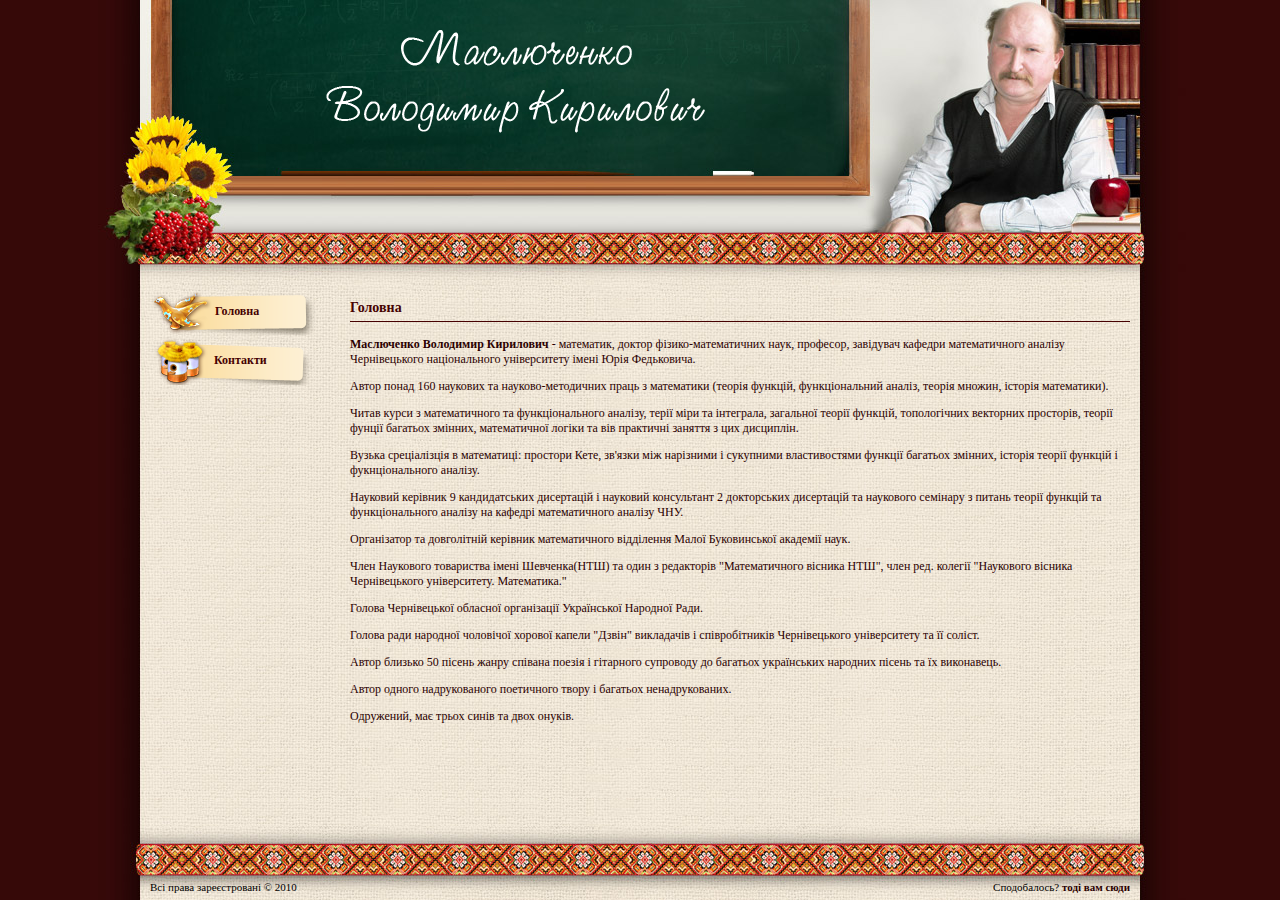
<file: index.html>
<!DOCTYPE html PUBLIC "-//W3C//DTD XHTML 1.0 Strict//EN"
    "http://www.w3.org/TR/xhtml1/DTD/xhtml1-strict.dtd">
<html xmlns="http://www.w3.org/1999/xhtml" xml:lang="uk-ua" lang="uk-ua" dir="ltr">
  <head>
    <meta http-equiv="Content-Type" content="text/html; charset=utf-8" />
    <meta name="robots" content="index, follow" />
    <title>
      Персональний сайт Маслюченка Володимира Кириловича
    </title>
    <link href="favicon.ico" rel="shortcut icon" type="image/x-icon" />
    <link rel="stylesheet" href="style.css" type="text/css" />
  </head>
  <body>
    <div id="pageLayout">
      <div id="pageTop">
        <div>
          <a id="logo" href="http://www.maslyuchenko.cv.ua/" alt="Персональний сайт Маслюченка Володимира Кириловича" title="Персональний сайт Маслюченка Володимира Кириловича" name="logo"></a>
        </div>
      </div>
      <div id="pageContent">
        <div id="left">
          <div class="moduletable_menu">
            <ul class="menu">
              <li id="current" class="active item1">
                <a href="/"><span>Головна</span></a>
              </li>
              <li class="item5">
                <a href="kontakty.html"><span>Контакти</span></a>
              </li>
            </ul>
          </div>
        </div>
        <div id="content">
          <div id="contentTop">
            <div class="moduletable_pathway">
              <h1>
                <span class="breadcrumbs pathway">Головна</span>
              </h1>
            </div>
          </div>
          <div class="blog">
            <div class="leading">
              <p>
                <strong>Маслюченко Володимир Кирилович</strong> - математик, доктор фізико-математичних наук, професор, завідувач кафедри математичного аналізу Чернівецького національного університету імені Юрія Федьковича.
              </p>
              <p>
                Автор понад 160 наукових та науково-методичних праць з математики (теорія функцій, функціональний аналіз, теорія множин, історія математики).
              </p>
              <p>
                Читав курси з математичного та функціонального аналізу, терії міри та інтеграла, загальної теорії функцій, топологічних векторних просторів, теорії фунції багатьох змінних, математичної логіки та вів практичні заняття з цих дисциплін.
              </p>
              <p>
                Вузька среціалізція в математиці: простори Кете, зв'язки між нарізними і сукупними властивостями функції багатьох змінних, історія теорії функцій і фукнціонального аналізу.
              </p>
              <p>
                Науковий керівник 9 кандидатських дисертацій і науковий консультант 2 докторських дисертацій та наукового семінару з питань теорії функцій та функціонального аналізу на кафедрі математичного аналізу ЧНУ.
              </p>
              <p>
                Організатор та довголітній керівник математичного відділення Малої Буковинської академії наук.
              </p>
              <p>
                Член Наукового товариства імені Шевченка(НТШ) та один з редакторів "Математичного вісника НТШ", член ред. колегії "Наукового вісника Чернівецького університету. Математика."
              </p>
              <p>
                Голова Чернівецької обласної організації Української Народної Ради.
              </p>
              <p>
                Голова ради народної чоловічої хорової капели "Дзвін" викладачів і співробітників Чернівецького університету та її соліст.
              </p>
              <p>
                Автор близько 50 пісень жанру співана поезія і гітарного супроводу до багатьох українських народних пісень та їх виконавець.
              </p>
              <p>
                Автор одного надрукованого поетичного твору і багатьох ненадрукованих.
              </p>
              <p>
                Одружений, має трьох синів та двох онуків.
              </p>
            </div><span class="leading_separator">&nbsp;</span>
          </div>
          <div id="contentBottom"></div>
        </div>
        <div class="clear"></div>
      </div>
      <div id="empty"></div>
    </div>
    <div id="footer">
      <div class="container">
        <div class="right">
          Сподобалось? <a href="https://github.com/timsly" target="_blank">тоді вам сюди</a>
        </div>
        <div class="left">
          Всі права зареєстровані © 2010
        </div>
        <div class="clear"></div>
      </div>
    </div>
  </body>
</html>
</file>
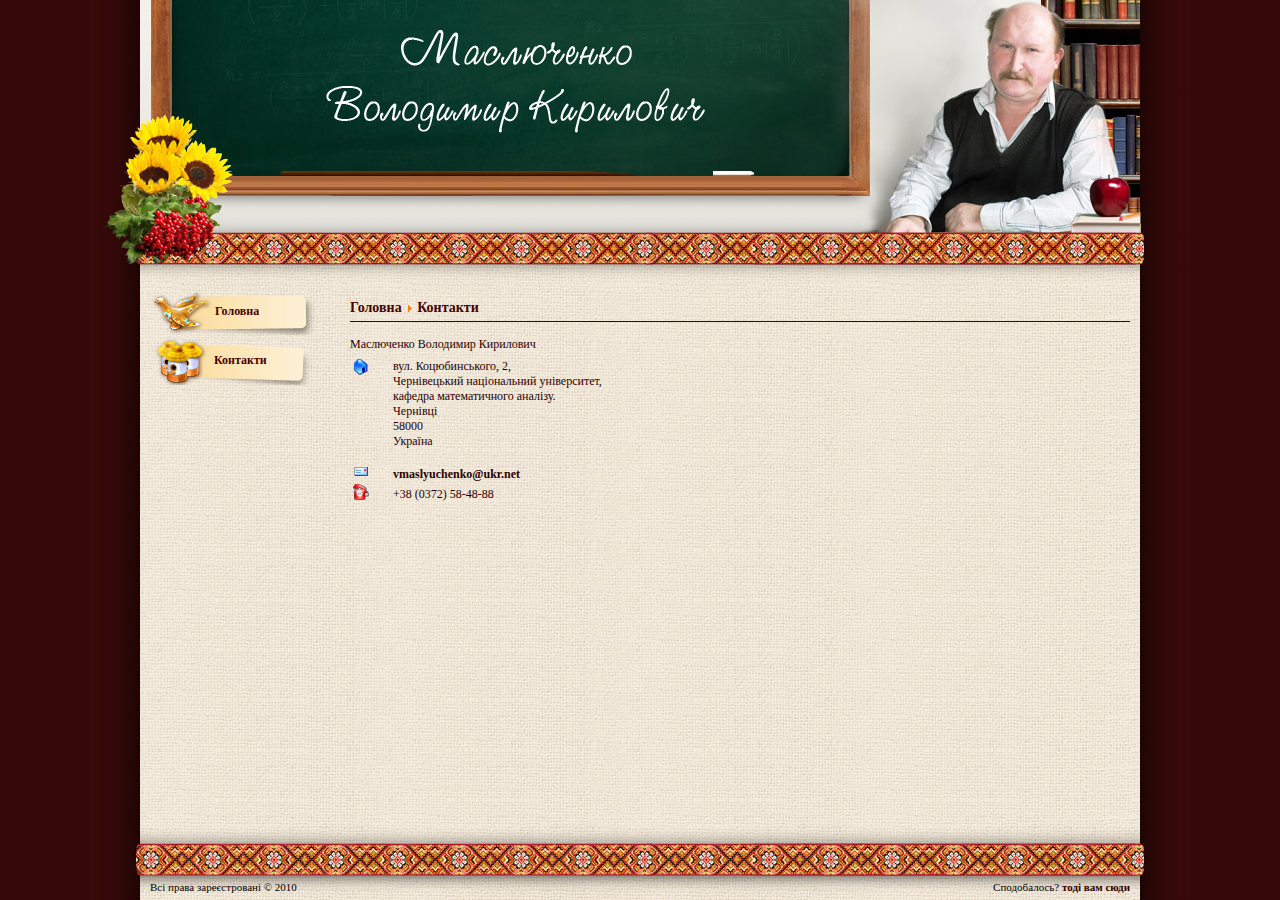
<file: kontakty.html>
<!DOCTYPE html PUBLIC "-//W3C//DTD XHTML 1.0 Strict//EN"
    "http://www.w3.org/TR/xhtml1/DTD/xhtml1-strict.dtd">
<html xmlns="http://www.w3.org/1999/xhtml" xml:lang="uk-ua" lang="uk-ua" dir="ltr">
  <head>
    <meta http-equiv="Content-Type" content="text/html; charset=utf-8" />
    <meta name="robots" content="index, follow" />
    <title>
      Персональний сайт Маслюченка Володимира Кириловича
    </title>
    <link href="favicon.ico" rel="shortcut icon" type="image/x-icon" />
    <link rel="stylesheet" href="style.css" type="text/css" />
  </head>
  <body>
    <div id="pageLayout">
      <div id="pageTop">
        <div>
          <a id="logo" href="http://www.maslyuchenko.cv.ua/" alt="Персональний сайт Маслюченка Володимира Кириловича" title="Персональний сайт Маслюченка Володимира Кириловича" name="logo"></a>
        </div>
      </div>
      <div id="pageContent">
        <div id="left">
          <div class="moduletable_menu">
            <ul class="menu">
              <li id="current" class="active item1">
                <a href="/"><span>Головна</span></a>
              </li>
              <li class="item5">
                <a href="kontakty.html"><span>Контакти</span></a>
              </li>
            </ul>
          </div>
        </div>
        <div id="content">
          <div id="contentTop">
            <div class="moduletable_pathway">
              <h1>
                <span class="breadcrumbs pathway"><a href="/" class="pathway">Головна</a></span>
              </h1><span class="breadcrumbs pathway"><img src="images/arrow.png" alt="" /></span>
              <h1>
                <span class="breadcrumbs pathway">Контакти</span>
              </h1>
            </div>
          </div>
          <div id="component-contact">
            <table width="100%" cellpadding="0" cellspacing="0" border="0" class="contentpaneopen">
              <tbody>
                <tr>
                  <td width="100%" class="contentheading">
                    Маслюченко Володимир Кирилович
                  </td>
                </tr>
                <tr>
                  <td>
                    <table border="0" width="100%">
                      <tbody>
                        <tr>
                          <td></td>
                          <td rowspan="2" align="right" valign="top"></td>
                        </tr>
                        <tr>
                          <td>
                            <table width="100%" cellpadding="0" cellspacing="0" border="0">
                              <tbody>
                                <tr>
                                  <td rowspan="6" valign="top" width="40">
                                    <img src="images/con_address.png" alt="Адреса: " />
                                  </td>
                                </tr>
                                <tr>
                                  <td valign="top">
                                    вул. Коцюбинського, 2,<br />
                                    Чернівецький національний університет,<br />
                                    кафедра математичного аналізу.
                                  </td>
                                </tr>
                                <tr>
                                  <td valign="top">
                                    Чернівці
                                  </td>
                                </tr>
                                <tr>
                                  <td valign="top">
                                    58000
                                  </td>
                                </tr>
                                <tr>
                                  <td valign="top">
                                    Україна
                                  </td>
                                </tr>
                              </tbody>
                            </table><br />
                            <table width="100%" cellpadding="0" cellspacing="0" border="0">
                              <tbody>
                                <tr>
                                  <td width="40">
                                    <img src="images/emailButton.png" alt="Ел. пошта: " />
                                  </td>
                                  <td>
                                    <a href="mailto:vmaslyuchenko@ukr.net">vmaslyuchenko@ukr.net</a>
                                  </td>
                                </tr>
                                <tr>
                                  <td width="40">
                                    <img src="images/con_tel.png" alt="Телефон: " />
                                  </td>
                                  <td>
                                    +38 (0372) 58-48-88
                                  </td>
                                </tr>
                              </tbody>
                            </table><br />
                          </td>
                        </tr>
                      </tbody>
                    </table>
                  </td>
                  <td>
                    &nbsp;
                  </td>
                </tr>
                <tr>
                  <td></td>
                </tr>
              </tbody>
            </table>
          </div>
          <div id="contentBottom"></div>
        </div>
        <div class="clear"></div>
      </div>
      <div id="empty"></div>
    </div>
    <div id="footer">
      <div class="container">
        <div class="right">
          Сподобалось? <a href="https://github.com/timsly" target="_blank">тоді вам сюди</a>
        </div>
        <div class="left">
          Всі права зареєстровані © 2010
        </div>
        <div class="clear"></div>
      </div>
    </div>
  </body>
</html>
</file>
<file: style.css>
html
{
	height: 100%;
}

body
{
	padding: 0;
	margin: 0;
	color: #2b0000;
	height: 100%;
	font-family: Tahoma;
	font-size: 12px;
	background: #360908 url("images/back.jpg") repeat-y center top;
	min-width: 1000px;
}

a
{
	outline: none;
	font-weight: bold;
	color: #2b0000;
	text-decoration: none;
}

a:hover
{
	color: #2b0000;
	text-decoration: underline;
}

img
{
	margin: 0;
	padding: 0;
	border: none;
}

a img
{
	border: none;
}

form
{
	padding: 0;
	margin: 0;
}

.clear
{
	clear: both;
	height: 0;
	overflow: hidden;
	font-size: 0;
	line-height: 0;
}

#pageLayout
{
	height: auto !important;
  height: 100%;
  min-height: 100%;
  /*background: url("images/content_back.jpg") repeat-y center top;*/
	margin-bottom: -74px;
	min-width: 1000px;
}

#empty
{
	width: 100%;
	height: 74px;
	clear: both;
}

#footer
{
	height: 74px;
	background: url("images/footer.jpg") no-repeat center top;
	font-size: 11px;
	color: #000;
}

#footer .container
{
	width: 1000px;
	margin: 0 auto;
}

#footer .container div
{
	margin-top: 55px;
	width: 200px;
}

#footer .left
{
	float: left;
	margin-left: 10px;
}

#footer .right
{
	float: right;
	margin-right: 10px;
	text-align: right;
}

#pageLayout #pageTop
{
	height: 285px;
	background: url("images/logo.jpg") no-repeat center top;
	position: relative;
}

#pageLayout #pageTop div
{
	margin: 0 auto;
	width: 1000px;
	position: relative;
}

#pageLayout #pageTop #logo
{
	display: block;
	background: url("images/mvk.png") no-repeat left top;
	position: absolute;
	width: 387px;
	height: 110px;
	top: 30px;
	left: 185px;
}

#pageLayout #pageContent
{
	width: 1000px;
	margin: 0 auto;
}

#pageLayout #pageContent #left
{
	float: left;
	width: 200px;
	margin-right: 10px;
}

#pageLayout #pageContent #left .moduletable_menu
{
}

#pageLayout #pageContent #left .moduletable_menu ul.menu
{
	margin: 0;
	padding: 0;
	list-style: none;
}

#pageLayout #pageContent #left .moduletable_menu ul.menu li
{
	display: block;
	margin: 0;
	padding: 0;
	height: 50px;
	line-height: 50px;
	background: url("images/main_menu.png") no-repeat;
}

#pageLayout #pageContent #left .moduletable_menu ul.menu li:hover a
{
	color: #ffedcc;
}

#pageLayout #pageContent #left .moduletable_menu ul.menu li a
{
	font-weight: bold;
	color: #460101;
}

#pageLayout #pageContent #left .moduletable_menu ul.menu li a:hover
{
	text-decoration: none;
}

#pageLayout #pageContent #left .moduletable_menu ul.menu li.item1
{
	width: 184px;
	background-position: 0 0;
	line-height: 53px;
}

#pageLayout #pageContent #left .moduletable_menu ul.menu li.item1 a
{
	margin-left: 75px;
}

#pageLayout #pageContent #left .moduletable_menu ul.menu li.item1:hover
{
	background-position: 0 -57px;
}

#pageLayout #pageContent #left .moduletable_menu ul.menu li.item2
{
	width: 152px;
	background-position: -184px 0;
	margin-left: 14px;
}

#pageLayout #pageContent #left .moduletable_menu ul.menu li.item2:hover
{
	background-position: -184px -57px;
}

#pageLayout #pageContent #left .moduletable_menu ul.menu li.item2 a
{
	margin-left: 60px;
}

#pageLayout #pageContent #left .moduletable_menu ul.menu li.item3
{
	width: 145px;
	background-position: -336px 0;
	margin-left: 19px;
}

#pageLayout #pageContent #left .moduletable_menu ul.menu li.item3:hover
{
	background-position: -335px -57px;
}

#pageLayout #pageContent #left .moduletable_menu ul.menu li.item3 a
{
	margin-left: 55px;
}

#pageLayout #pageContent #left .moduletable_menu ul.menu li.item4
{
	width: 146px;
	background-position: -481px 0;
	margin-left: 10px;
}

#pageLayout #pageContent #left .moduletable_menu ul.menu li.item4:hover
{
	background-position: -482px -56px;
}

#pageLayout #pageContent #left .moduletable_menu ul.menu li.item4 a
{
	margin-left: 65px;
}

#pageLayout #pageContent #left .moduletable_menu ul.menu li.item5
{
	width: 159px;
	background-position: -627px 0;
	margin-left: 14px;
}

#pageLayout #pageContent #left .moduletable_menu ul.menu li.item5:hover
{
	background-position: -627px -56px;
}

#pageLayout #pageContent #left .moduletable_menu ul.menu li.item5 a
{
	margin-left: 60px;
}

#pageLayout #pageContent #left .moduletable_menu ul.menu li.item6
{
	width: 145px;
	background-position: -336px 0;
	margin-left: 19px;
}

#pageLayout #pageContent #left .moduletable_menu ul.menu li.item6:hover
{
	background-position: -335px -57px;
}

#pageLayout #pageContent #left .moduletable_menu ul.menu li.item6 a
{
	margin-left: 55px;
}

#pageLayout #pageContent #left .moduletable_menu ul.menu li.item7
{
	width: 145px;
	background-position: -336px 0;
	margin-left: 19px;
}

#pageLayout #pageContent #left .moduletable_menu ul.menu li.item7:hover
{
	background-position: -335px -57px;
}

#pageLayout #pageContent #left .moduletable_menu ul.menu li.item7 a
{
	margin-left: 55px;
}

#pageLayout #pageContent #left .moduletable_menu ul.menu li.item8
{
	width: 145px;
	background-position: -336px 0;
	margin-left: 19px;
}

#pageLayout #pageContent #left .moduletable_menu ul.menu li.item8:hover
{
	background-position: -335px -57px;
}

#pageLayout #pageContent #left .moduletable_menu ul.menu li.item8 a
{
	margin-left: 55px;
}

#pageLayout #pageContent #content
{
	float: left;
	width: 780px;
	padding-top: 15px;
}

#pageLayout #pageContent #contentTop .moduletable_pathway
{
	padding-bottom: 5px;
	border-bottom: 1px solid #460101;
	color: #460101;
	font-weight: bold;
	margin-bottom: 15px;
}

#pageLayout #pageContent #contentTop .moduletable_pathway a
{
	color: #460101;
}

#pageLayout #pageContent #contentTop .moduletable_pathway h1,
#pageLayout #pageContent #contentTop .moduletable_pathway h3
{
	display: inline;
	font-size: 14px;
	padding: 0;
	margin: 0;
	color: #460101;
	font-weight: bold;
}
</file>
